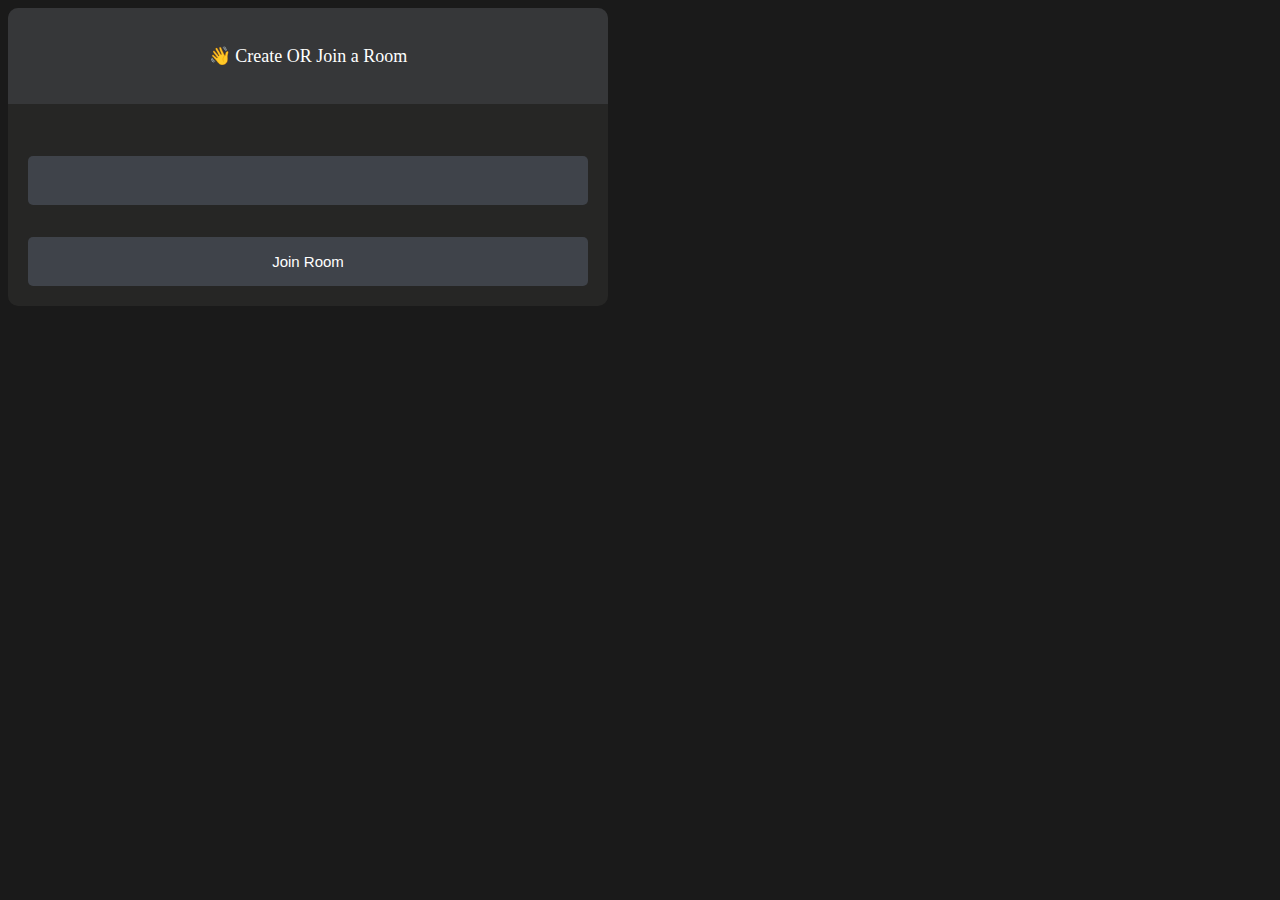
<file: index.html>
<!DOCTYPE html > 
<html >
  <head>
    <meta charset='utf-8'>
    <meta http-equiv='X-UA-Compatible' content='IE=edge'>
    <title>PeerChat</title>
    <meta name='viewport' content='width=device-width, initial-scale=1'>
    <link rel="stylesheet" type ='text/css' media="screen" href="main.css">
   
</head>
  <body>
      <div id = "videos">
            <video class="video-player" id ='user-1' autoplay playsinline></video>
            <video class="video-player" id ='user-2' autoplay playsinline></video>
      </div>

      <div id = "control">
        <div class="control-container" id="camera-btn">
          <img src="icons/camera.png" />
      </div>

      <div class="control-container" id="mic-btn">
          <img src="icons/mic.png" />
      </div>

         <a href="lobby.html">
           <div class = "control-container" id = "leave-btn">
             <img src = "icons/phone.png"/>
           </div>
        </a>


      </div>
  
  </body>
  <script src='agora-rtm-sdk-1.4.5.js'></script>
  <script src='main.js'></script>

</html>
</file>
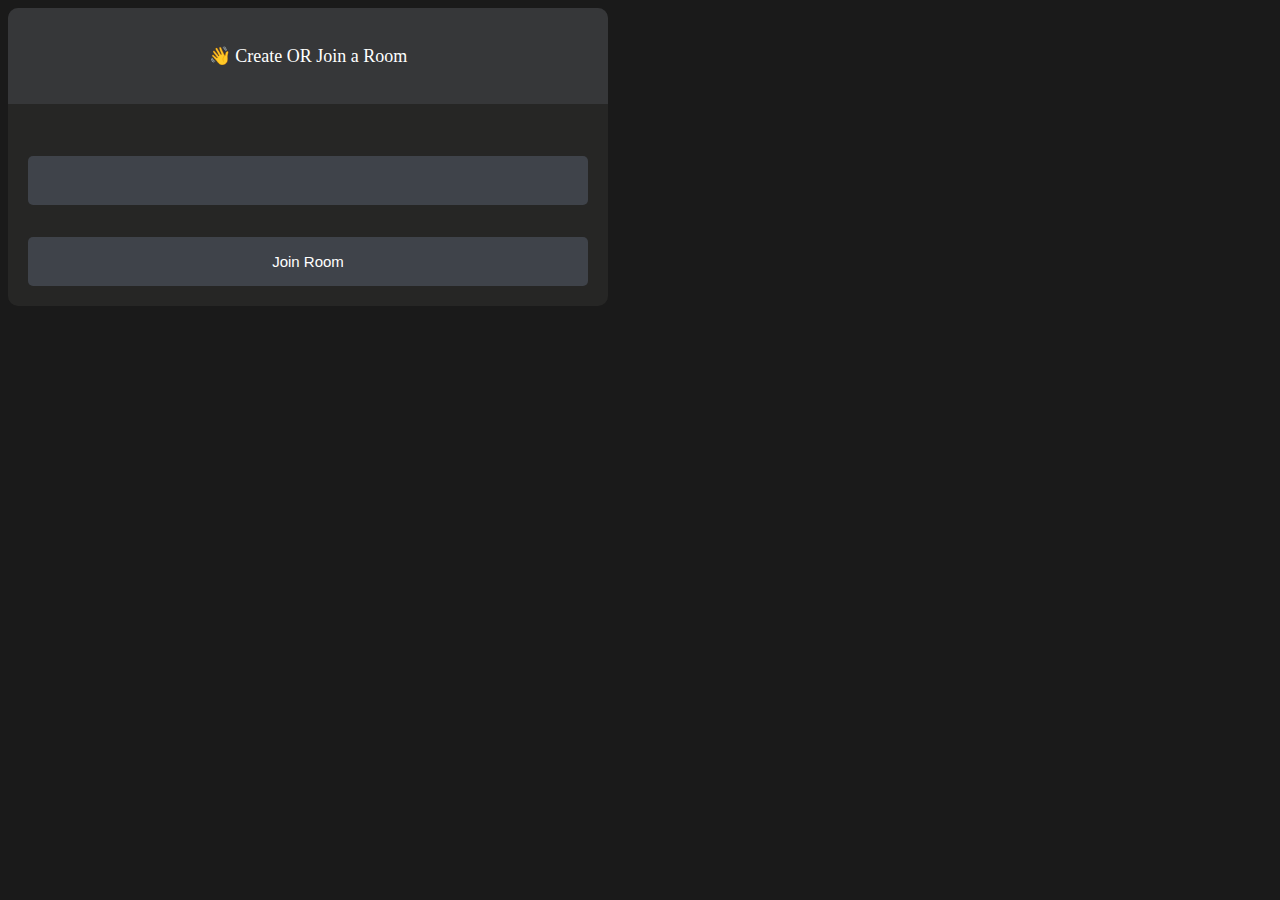
<file: lobby.html>
<!DOCTYPE html > 
<html >
  <head>
    <meta charset='utf-8'>
    <meta http-equiv='X-UA-Compatible' content='IE=edge'>
    <title>PeerChat</title>
    <meta name='viewport' content='width=device-width, initial-scale=1'>
    <link rel="stylesheet" type ='text/css' media="screen" href="lobby.css">
   
</head>

<body>
    
    <main id="lobby-container">
        <div id="form-container">
            <div id="form__container__header">
                <p>👋 Create OR Join a Room</p>
            </div>

            <div id="form__content__wrapper">
                <form id="join-form">
                    <input type="text" name="invite_link" required/>
                    <input type="submit" value="Join Room" />
                </form>
            </div>
        </div>
    </main>
</body>

        <script>
            let form = document.getElementById("join-form");
            form.addEventListener('submit', (e)=>{
                e.preventDefault();
                let inviteCode = e.target.invite_link.value
                // redirect the page to the index html
                window.location = `index.html?room=${inviteCode}`;
            })

        </script>

</html>
</file>
<file: main.css>
*{
    margin: 0;
    padding: 0;
    box-sizing: border-box;
}

#videos{
    display: grid;
    grid-template-columns: 1fr;
    height: 100vh;
    overflow:hidden;
}

.video-player{
    background-color: black;
    width: 100%;
    height: 100%;
    object-fit: cover;
}


.smallFrame {
    position: fixed;
    top: 20px;
    left: 20px;
    height: 170px;
    width: 300px;
    border-radius: 5px;
    border: 2px solid #b366f9;
    -webkit-box-shadow: 3px 3px 15px -1px rgba(0,0,0,0.77);
    box-shadow: 3px 3px 15px -1px rgba(0,0,0,0.77);
    z-index: 999;
}

#user-2{
    
    display: none;
    
}

#control{
    position: fixed;
    bottom:  20px;
    left:  50%;
    transform:translateX(-50%);
    display: flex;
    gap:  1em;
}


.control-container {
    background-color: rgb(179,102,249,.9);
    padding:  10px;
    border-radius:  50%;
    display: flex;
    justify-content: center;
    align-items: center;
    cursor: pointer;

}

.control-container img {
    height: 30px;
    width: 30px;
}

#leave-btn {
    background-color: rgb(255,80,80,1);
}

@media screen and (max-width: 600px){
    .smallFrame{
        height:  800px;
        width:   120px;
    }

    .control-container img{
        height: 20px;
        width: 20px;
    }
}
</file>
<file: lobby.css>
body{
    background-color: #1a1a1a;
    color: #fff;
    
}

#form-container{
    width: 90%;
    max-width: 600px;
    border-radius: 10px;
    background-color: #262625;
    
}



#form__container__header{
    border-radius: 10px 10px 0 0;
    padding: 30px;
    text-align: center;
    background-color: #363739;
    margin: 0;
    font-size: 18px;
    font-size: 300;
    line-height: 0;
    justify-content: center;
    align-items: center;
}

#form__content__wrapper{
    padding: 20px;
}

input {
    box-sizing: border-box;
    color: #fff;
    width: 100%;
    margin: 0;
    border: none;
    border-radius: 5px;
    padding: 16px 20px;
    font-size: 15px;
    background-color: #3f434a;
    margin-top: 32px;
}

input [type = 'submit']{
    background-color: #845695;
}
</file>
